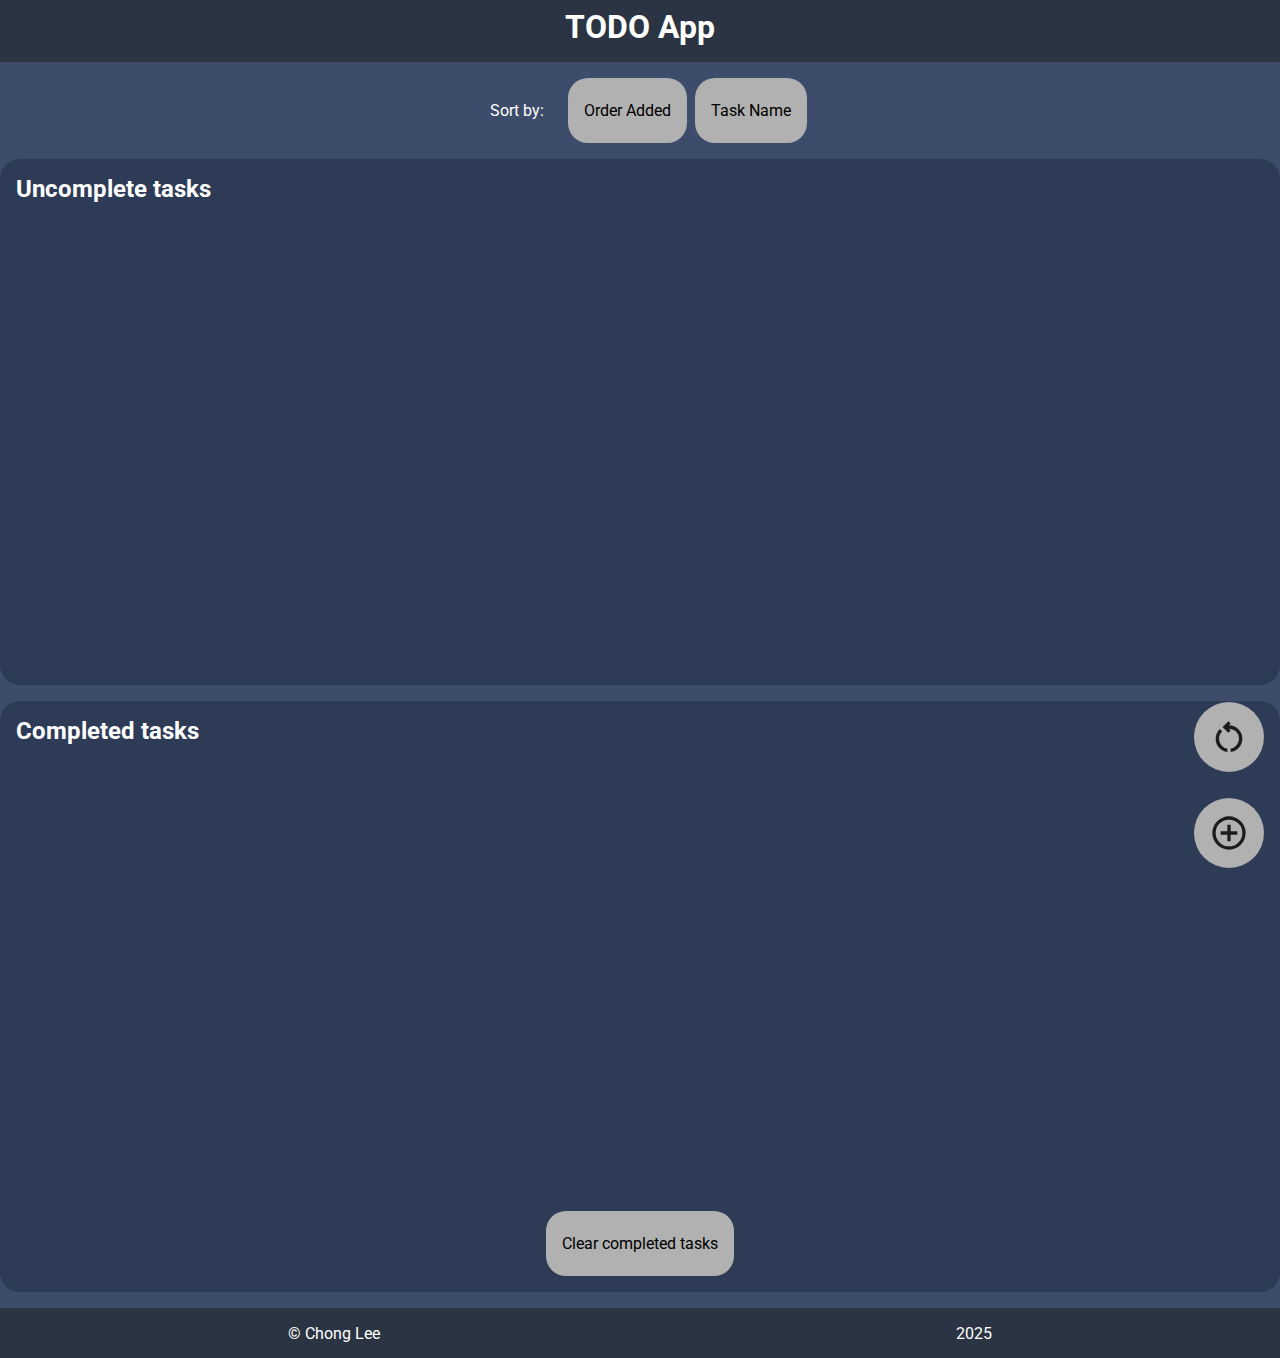
<file: index.html>
<!DOCTYPE html>
<html lang="en">
<head>
    <meta charset="UTF-8">
    <meta name="viewport" content="width=device-width, initial-scale=1.0">
    <link rel="stylesheet" href="styles/styles.css">
    
    <!-- Roboto font from google -->
    <link rel="preconnect" href="https://fonts.googleapis.com">
    <link rel="preconnect" href="https://fonts.gstatic.com" crossorigin>
    <link href="https://fonts.googleapis.com/css2?family=Roboto:ital,wght@0,100..900;1,100..900&display=swap" rel="stylesheet">

    <script src="scripts/form_actions.js" defer></script>
    <title>TODO App</title>
</head>
<body onload="initialize()">
    <div class="container">
        <div class="overlay">
            <button id="reset-button" class="task-button" onclick="reset()"><p>reset all tasks</p><img style="width: 40px; height: 40px;" class="icon" src="img/reset.svg" alt=""></button>
            <button id="dialog-button" class="task-button"><p>add a new task</p><img style="width: 40px; height: 40px;" class="icon" src="img/add.svg" alt=""></button>
            <dialog id="create-dialog" class="dialog-container">
                <div class="task-input center-inside">
                    <form class="task-form center-inside rounded" id="task-form" onsubmit="addTaskToPage('uncomplete-task-container')" method="post">
                        <h2 id="form-title">Create your task</h2>
                        <input id="task-name" class="rounded bottom-margin" type="text" placeholder="What is your task?">
                        <div class="subtask-input">
                            <h3>Subtasks</h3>
                            <div id="form-subtask-container" class="subtask-container enter-inside">
                                
                            </div>
        
                            <button type="button" class="task-button" id="subtask-button">Add subtask</button>
                        </div>
                        
                        <button type="submit" class="task-button bottom-margin" id="task-button">Add task</button>
                        <button type="button" class="task-button" id="cancel-button" onclick="closeDialog()">Cancel</button>
                    </form>
                </div>
            </dialog>
        </div>
        <header>
            <h1>TODO App</h1>
        </header>
        <main>
            <div class="sort-bar center-inside top-margin">
                <p class="text-button rounded inline-margin">Sort by:</p>
                <button class="big-task-button text-button rounded inline-margin" onclick="sortById()">Order Added</button>
                <button class="big-task-button text-button rounded inline-margin" onclick="sortByName()">Task Name</button>
            </div>
            <div class="content center-inside">
                <div class="content-container">
                    <h2>Uncomplete tasks</h2>
                    <div class="task-container" id="uncomplete-task-container">
                        
                    </div>
                </div>
            </div>
            <div class="content center-inside">
                <div class="content-container">
                    <h2>Completed tasks</h2>
                    <div class="task-container" id="complete-task-container">
                        
                    </div>
                    <div class="center-inside">
                        <button class="big-task-button text-button rounded" onclick="clearCompletedTasks()">Clear completed tasks</button>
                    </div>
                </div>
            </div>
        </main>
    </div>
    
    <footer>
        <p>© Chong Lee</p>
        <p>2025</p>
    </footer>
</body>
</html>
</file>
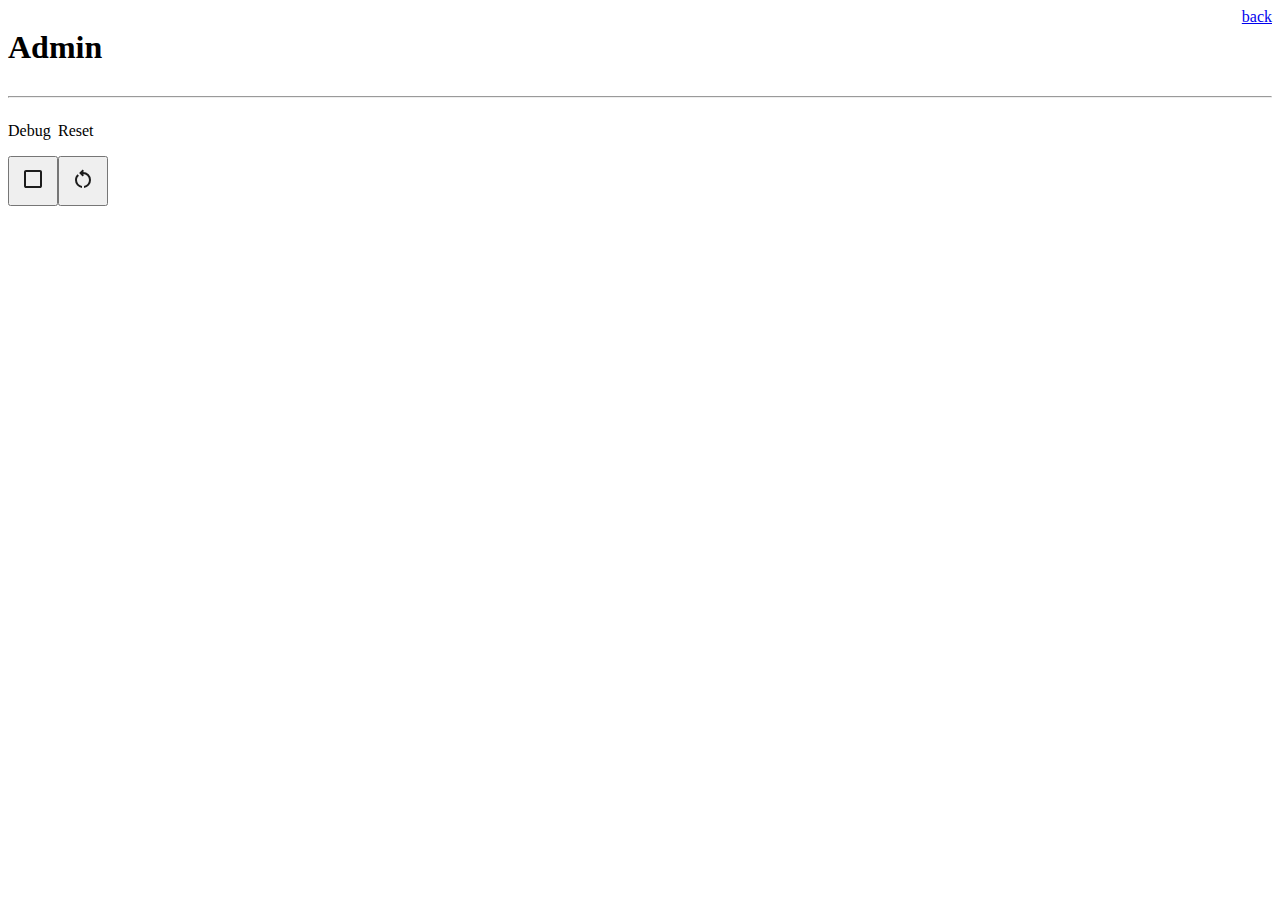
<file: admin.html>
<!DOCTYPE html>
<html lang="en">
<head>
    <meta charset="UTF-8">
    <meta name="viewport" content="width=device-width, initial-scale=1.0">
    <script src="scripts/admin.js" defer></script>
    <title>Admin</title>
</head>
<body onload="loadAdmin()">
    <header style="display: flex; justify-content: space-between;">
        <h1>Admin</h1> <a href="index.html">back</a>
    </header>
    
    <hr>
    <div style="display: flex;">
        <div class="option">
            <p>Debug</p>
            <button onclick="toggleDebug()" id="debug-checkbox" style="width: 50px; height: 50px;"></button>
        </div>
        <div class="option">
            <p>Reset</p>
            <button onclick="reset()" id="reset" style="width: 50px; height: 50px;"><img style="filter: invert(1);" src="img/reset.svg" alt=""></button>
        </div>
    </div>
</body>
</html>
</file>
<file: styles/styles.css>
:root{
    --bg-color: #3d4c6b;
    --text-color: #ffffff;
    --content-color: #2e3b57;
    --card-color: #2b3442;
    --dialog-color: #8497c0;
    --transparent: #2b344200;

    --button-color: #b1b1b1;
    --button-hover: #9c9c9c;
    --button-text: #000000;
}
*{
    font-family: "Roboto", sans-serif;
    margin: 0;
    padding: 0;
    box-sizing: border-box;
    color: var(--text-color);
}
button, input[type="submit"], input[type="reset"] {
	background: none;
	color: inherit;
	border: none;
	padding: 0;
	font: inherit;
	cursor: pointer;
	outline: inherit;
}
body{
    background-color: var(--bg-color);
    color: var(--text-color);
}
header{
    display: flex;
    justify-content: center;
    align-items: center;
    text-align: center;
    padding-top: 0.5rem;
    min-height: 50px;
    
    
}
.center-inside{
    display: flex;
    justify-content: center;
}

.task-form{
    flex-direction: column;
    background-color: var(--content-color);
    padding: 1rem;
    width: 100%;
}
.subtask-container{
    display: flex;
    flex-direction: column;
    height: 100%;
}
.subtask-input{
    display: flex;
    flex-direction: column;
    margin-bottom: 1rem;
}
.subtask-field{
    width: 100%;
}
.subtask-card{
    width: 100%;
    background-color: var(--card-color);
    display: flex;
    margin-bottom: 0.5rem;
    padding: 0.5rem;
}
.subtask-form-card
{
    width: 100%;
    background-color: var(--card-color);
    display: flex;
    margin-bottom: 0.5rem;
    padding: 0.5rem;
}
.edits{
    display: flex;
    justify-content: flex-end;
    justify-self: flex-end;
    width: 50%;
}

.subtask-button{
    display: flex;
    justify-content: center;
    align-items: center;
    background-color: var(--button-color);
    color: var(--button-text);
    border: none;
    padding: 0.5rem;
    cursor: pointer;
    margin-left: 0.5rem;
    height: 50px;
    width: 50px;
}
.icon{
    filter: invert(1);
}
input{
    min-height: 50px;
}
h1, h2, h3, h4, h5, h6{
    margin-bottom: 1rem;
}
.bottom-margin{
    margin-bottom: 1rem;
}
.rounded{
    border-radius: 20px;
}
.bottom-border{
    border-bottom: 1px solid var(--button-color);
}
.bottom-padding{
    padding-bottom: 1rem;
}
.dialog-container{
    position: fixed;
    background-color: var(--content-color);
    padding: 2rem;
    border-radius: 20px;
    width: 40%;
    left: calc(50% - 20vw);
    top: 2rem;
    max-height: calc(100vh - 4rem);
    overflow-y: auto;
    margin-bottom: 2rem;
}
#dialog-button{
    z-index: 100;
    position: fixed;
    right: 1rem;
    bottom: 2rem;
    width: 70px;
    height: 70px;
    border-radius: 50px;
}
#reset-button{
    z-index: 100;
    position: fixed;
    right: 1rem;
    bottom: 8rem;
    width: 70px;
    height: 70px;
    border-radius: 50px;
}
.task-button{
    min-height: 30px;
    display: flex;
    justify-content: center;
    align-items: center;
    color: black;
    background-color: var(--button-color);
    border-radius: 25px;
}

.task-button p{
    display: none;
    position: fixed;
    right: 6rem;
    font-size: 1.25rem;
    width: 130px;
    background-color: var(--card-color);
    border: 5px solid var(--bg-color);
    border-radius: 20px;
    padding-inline: 1rem;
}
.task-button:hover p{
    display: block;
}

input{
    color:black;
    padding: 0.5rem;
}
footer{
    background-color: var(--card-color);
    display: flex;
    height: 50px;
    justify-content: space-around;
    align-items: center;
}
header{
    background-color: var(--card-color);
}
.container{
    min-height: calc(100vh - 50px);
}


.dialog-container::-webkit-scrollbar {
    width: 8px;
}

.dialog-container::-webkit-scrollbar-track {
    background: var(--content-color);
    border-radius: 10px;
    margin: 10px 0;
}

.dialog-container::-webkit-scrollbar-thumb {
    background-color: var(--button-color);
    border-radius: 10px;
    border: 2px solid var(--content-color);
}
.content{
    margin-top: 1rem;
    flex-direction: column;
    min-height: 50vh;
    margin-bottom: 1rem;
}
.content-container{
    display: flex;
    flex-direction: column;
    width: 100%;
    padding: 1rem;
    background-color: var(--content-color);
    border-radius: 20px;
    
}
.task-container{
    display: flex;
    flex-wrap: wrap;
    justify-content: center;
    min-height: 50vh;
}
.task-card{
    display: flex;
    flex-direction: column;
    background-color: var(--card-color);
    padding: 1rem;
    border-radius: 20px;
    margin-bottom: 1rem;
    margin-inline: 1rem;
    min-width: 400px;
    min-height: 400px;
}
.task-button-container{
    display: flex;
    margin-top: 2rem;
    width: 100%;
    justify-content: space-between;
}
.big-task-button{
    min-width: 65px;
    height: 65px;
    background-color: var(--button-color);
    color: var(--button-text);
}
.text-button{
    display: flex;
    flex-direction: row;
    justify-content: space-between;
    align-items: center;
    padding-inline: 1rem;
}
.text-button *{
    color: var(--button-text);
}
.text-button p{
    margin-right: 1rem;
}
.inline-margin{
    margin-inline: 0.25rem;
}
.top-margin{
    margin-top: 1rem;
}
input:focus, textarea:focus{
    outline: none;
    border: none;
}
button:hover{
    background-color: var(--button-hover);
    transition: all 0.3s;
}
@media screen and (max-width: 768px){
    .dialog-container{
        width: 90%;
        left: calc(50% - 45vw);
    }
    
}
</file>
